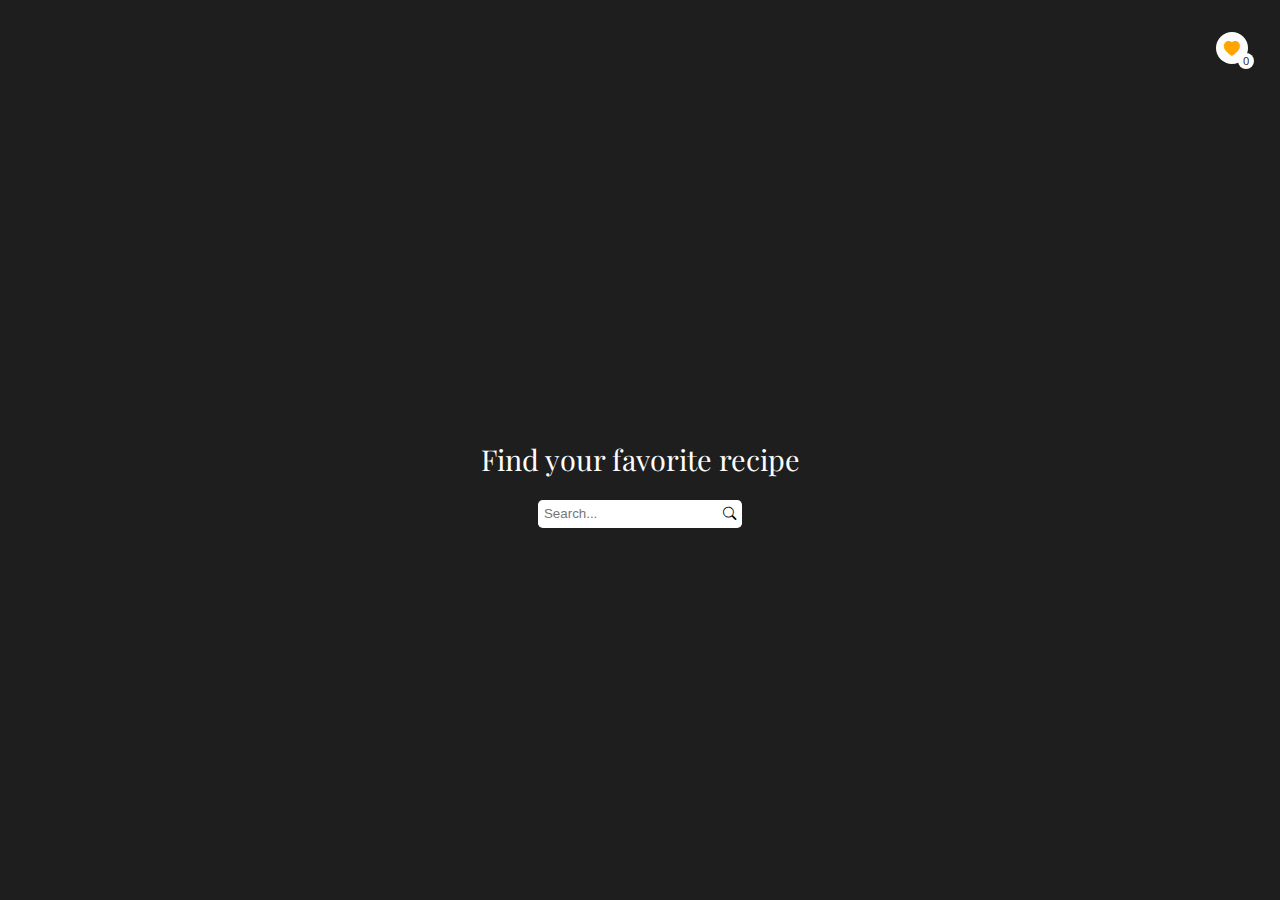
<file: index.html>
<!DOCTYPE html>
<html lang="en">
  <head>
    <meta charset="UTF-8" />
    <meta http-equiv="X-UA-Compatible" content="IE=edge" />
    <meta name="viewport" content="width=device-width, initial-scale=1.0" />

    <link
      rel="stylesheet"
      href="https://cdn.jsdelivr.net/npm/bootstrap-icons@1.10.3/font/bootstrap-icons.css"
    />
    <link rel="stylesheet" href="./css/styles.css" />
    <title>Recipes</title>
  </head>
  <body class="body-index">
    <header>
      <nav>
        <h1>Find your favorite recipe</h1>
      </nav>
    </header>
    <main>
      <div class="badge-container">
        <a href="./pages/favouritesProduct.html"
          ><i class="bi bi-heart-fill link-heart"></i
        ></a>
        <div class="badge"><p class="badge-text">0</p></div>
      </div>

      <section class="container">
        <article class="search__input">
          <form class="search__input-container">
            <input type="text" placeholder="Search..." data-input-search />
            <button data-btn-search><i class="bi bi-search"></i></button>
          </form>
        </article>
      </section>
      <section class="container__products">
        <article class="products"></article>
      </section>
    </main>
    <script src="./js/script.js"></script>
  </body>
</html>
</file>
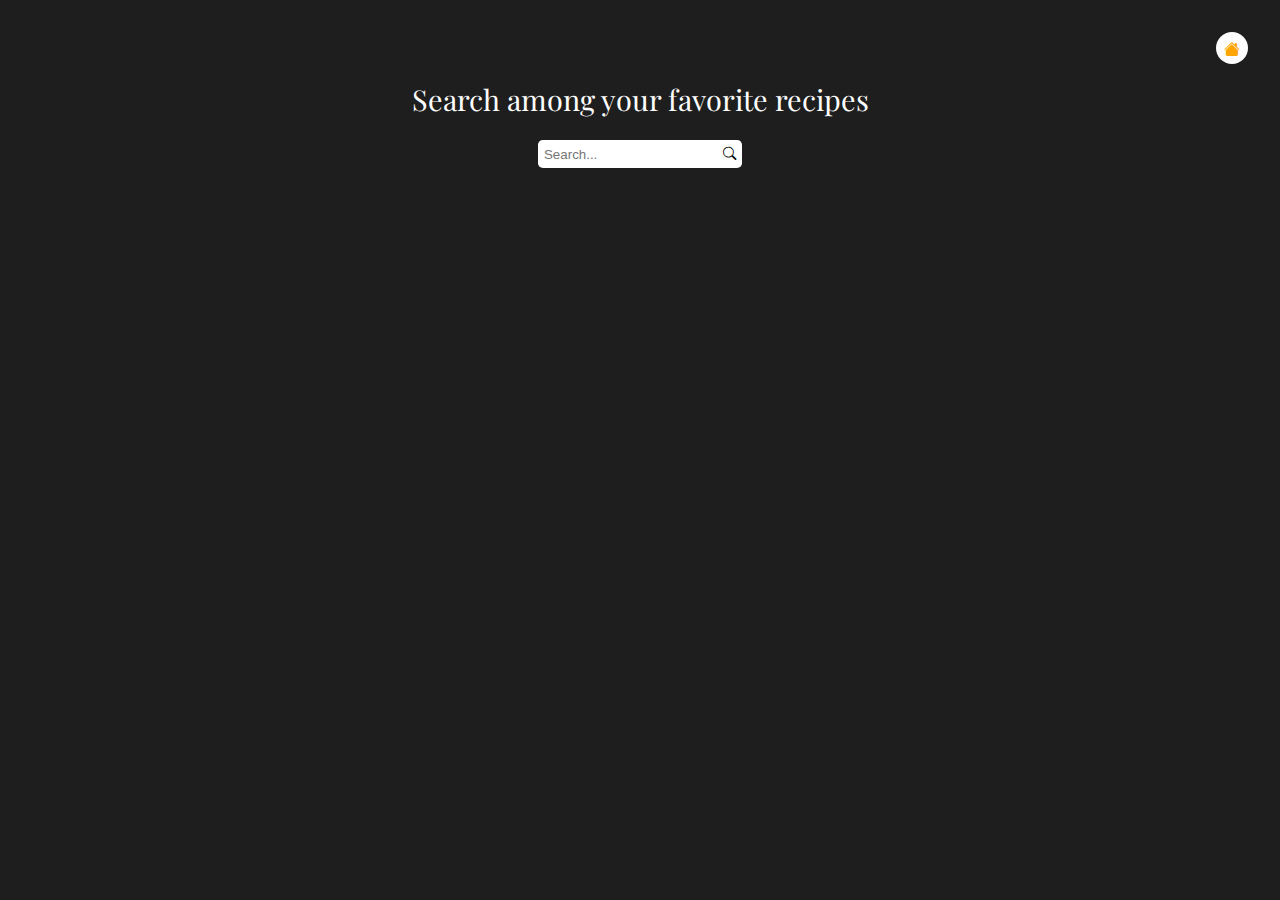
<file: pages/favouritesProduct.html>
<!DOCTYPE html>
<html lang="en">
  <head>
    <meta charset="UTF-8" />
    <meta http-equiv="X-UA-Compatible" content="IE=edge" />
    <meta name="viewport" content="width=device-width, initial-scale=1.0" />

    <link
      rel="stylesheet"
      href="https://cdn.jsdelivr.net/npm/bootstrap-icons@1.10.3/font/bootstrap-icons.css"
    />
    <link rel="stylesheet" href="../css/styles.css" />
    <title>Recipes favourites</title>
  </head>
  <body>
    <header>
      <nav>
        <h1>Search among your favorite recipes</h1>
      </nav>
    </header>
    <main>
      <a href="../index.html"><i class="bi bi-house-fill link-heart"></i></a>
      <section class="container container-favourite">
        <article class="search__input">
          <form class="search__input-container">
            <input type="text" placeholder="Search..." data-input-search />
            <button data-btn-search><i class="bi bi-search"></i></button>
          </form>
        </article>
      </section>
      <section class="container__products">
        <article class="products"></article>
      </section>
    </main>
    <script src="../js/favourites.js"></script>
  </body>
</html>
</file>
<file: css/styles.css>
@import url("https://fonts.googleapis.com/css2?family=Open+Sans&family=Playfair+Display&display=swap");
* {
  margin: 0;
  padding: 0;
  box-sizing: border-box;
}

h1,
h2,
h3,
h4,
h5 {
  font-family: "Playfair Display", serif;
  color: #fdfdfd;
}

body {
  font-family: "Open Sans", sans-serif;
  background-color: #1e1e1e;
}

.body-index {
  height: 100vh;
  display: flex;
  flex-direction: column;
  justify-content: center;
}

header {
  margin-top: 5rem;
}
header nav h1 {
  margin-top: 2rem;
  font-size: 1.3rem;
  font-weight: 300;
  text-align: center;
}

main {
  width: 100%;
}
main .container {
  width: 65%;
  margin: 0 auto;
}
main .container .search__input .search__input-container {
  margin: 1rem auto 0;
  width: 80%;
  display: flex;
  align-items: center;
  justify-content: space-evenly;
  background-color: #fff;
  border-radius: 0.3rem;
  font-size: 0.8rem;
}
main .container .search__input .search__input-container input {
  background-color: transparent;
  outline: none;
  border: none;
  padding: 0.5rem 0 0.3rem;
}
main .container .search__input .search__input-container button {
  background: transparent;
  border: none;
  outline: none;
}
main .container__products {
  width: 60%;
  margin: 1.8rem auto 0;
  padding-bottom: 1rem;
}
main .container__products .products {
  display: flex;
  flex-direction: column;
  flex-wrap: wrap;
  justify-content: center;
  text-align: center;
  gap: 1.3rem;
}
main .container__products .products .product {
  margin-top: 1rem;
  height: 14rem;
  display: flex;
  flex-direction: column;
  justify-content: space-between;
  text-align: center;
  position: relative;
}
main .container__products .products .product__image {
  width: 10rem;
  margin: 0 auto;
}
main .container__products .products .product__image img {
  width: 100%;
  -o-object-fit: cover;
     object-fit: cover;
}
main .container__products .products .product__title {
  font-size: 0.8rem;
}
main .container__products .products .product__more a {
  text-decoration: none;
  color: #ffa500;
  font-size: 0.8rem;
}
main .container__products .products .product .active {
  transform: translateX(10%);
  opacity: 1;
  background-color: #ffa500;
  color: #fdfdfd;
}
main .container__products .products .product .remove {
  background-color: #fdfdfd;
  color: #ffa500;
}
main .container__products .products .product__heart {
  position: absolute;
  top: 0.4rem;
  right: 1.4rem;
  opacity: 1;
  width: 1.3rem;
  height: 1.3rem;
  display: flex;
  justify-content: center;
  align-items: center;
  background-color: #fdfdfd;
  border-radius: 100%;
  transition: 0.3s;
  color: #ffa500;
}
main .container__products .products .product__heart .bi-heart {
  font-size: 0.7rem;
  padding: 0.1rem 0 0 0.05rem;
}
main .container__products .products .product__heart:hover {
  transition: 0.3s;
  background-color: #ffa500;
  color: #fdfdfd;
  cursor: pointer;
}
main .badge {
  width: 1rem;
  height: 1rem;
  border-radius: 100%;
  background-color: #fff;
  position: absolute;
  top: 3.3rem;
  right: 1.6rem;
  color: #1e1e1e;
  text-align: center;
  font-size: 0.7rem;
}
main .container__products-detail {
  width: 100%;
}
main .container__products-detail .products-detail {
  margin-top: 2rem;
  text-align: center;
}
main .container__products-detail .products-detail .product__detail-image {
  width: 80%;
  margin: 2rem auto 0;
}
main .container__products-detail .products-detail .product__detail-image img {
  width: 100%;
}
main .container__products-detail .products-detail h4 {
  margin-top: 0.5rem;
}
main .container__products-detail .products-detail p {
  margin-top: 0.3rem;
  color: #fff;
  font-weight: 300;
}
main .container__products-detail .products-detail .product-instructions {
  width: 75%;
  margin: 0.5rem auto 1rem;
  text-align: center;
  font-size: 0.7rem;
}
main .link-heart {
  position: absolute;
  top: 2rem;
  right: 2rem;
  background-color: #fdfdfd;
  color: #ffa500;
  width: 2rem;
  height: 2rem;
  display: flex;
  justify-content: center;
  align-items: center;
  padding-top: 0.1rem;
  border-radius: 100%;
}
main .link-heart:hover {
  background-color: #ffa500;
  color: #fdfdfd;
}

@media (min-width: 767px) {
  header nav h1 {
    font-size: 1.8rem;
  }
  main .container {
    width: 35%;
    margin: 1.4rem auto 0;
  }
  main .container .search__input .search__input-container {
    margin-top: 1rem;
  }
  main .container .search__input .search__input-container input {
    width: 100%;
    padding: 0.4rem;
  }
  main .container .search__input .search__input-container button {
    padding-right: 0.4rem;
    cursor: pointer;
  }
  main .container__products {
    width: 65%;
  }
  main .container__products .products {
    flex-direction: row;
    gap: 1rem;
  }
  main .container__products .products .product {
    width: 14rem;
    height: 18.5rem;
  }
  main .container__products .products .product__image {
    width: 100%;
  }
  main .container__products .products .product__image img {
    width: 100%;
  }
  main .container__products .products .product__heart {
    right: 0.6rem;
    width: 1.8rem;
    height: 1.8rem;
  }
  main .container__products-detail .products-detail .product__detail-image img {
    width: 60%;
  }
}
@media (min-width: 990px) {
  main .container {
    width: 20%;
  }
  main .container__products {
    width: 80%;
  }
  main .container__products .products .product__image {
    width: 12rem;
  }
  main .container__products .products .product:hover .product__heart {
    transform: translateX(-50%);
    opacity: 1;
  }
  main .container__products .products .product .active {
    transform: translateX(-50%);
    opacity: 1;
    background-color: #ffa500;
    color: #fdfdfd;
  }
  main .container__products .products .product .remove {
    background-color: #fdfdfd;
    color: #ffa500;
  }
  main .container__products .products .product__heart {
    opacity: 0;
    width: 1.8rem;
    height: 1.8rem;
  }
  main .container__products-detail .products-detail .product__detail-image img {
    width: 30%;
  }
  main .container__products-detail .products-detail .product-instructions {
    font-size: 0.8rem;
  }
}/*# sourceMappingURL=styles.css.map */
</file>
